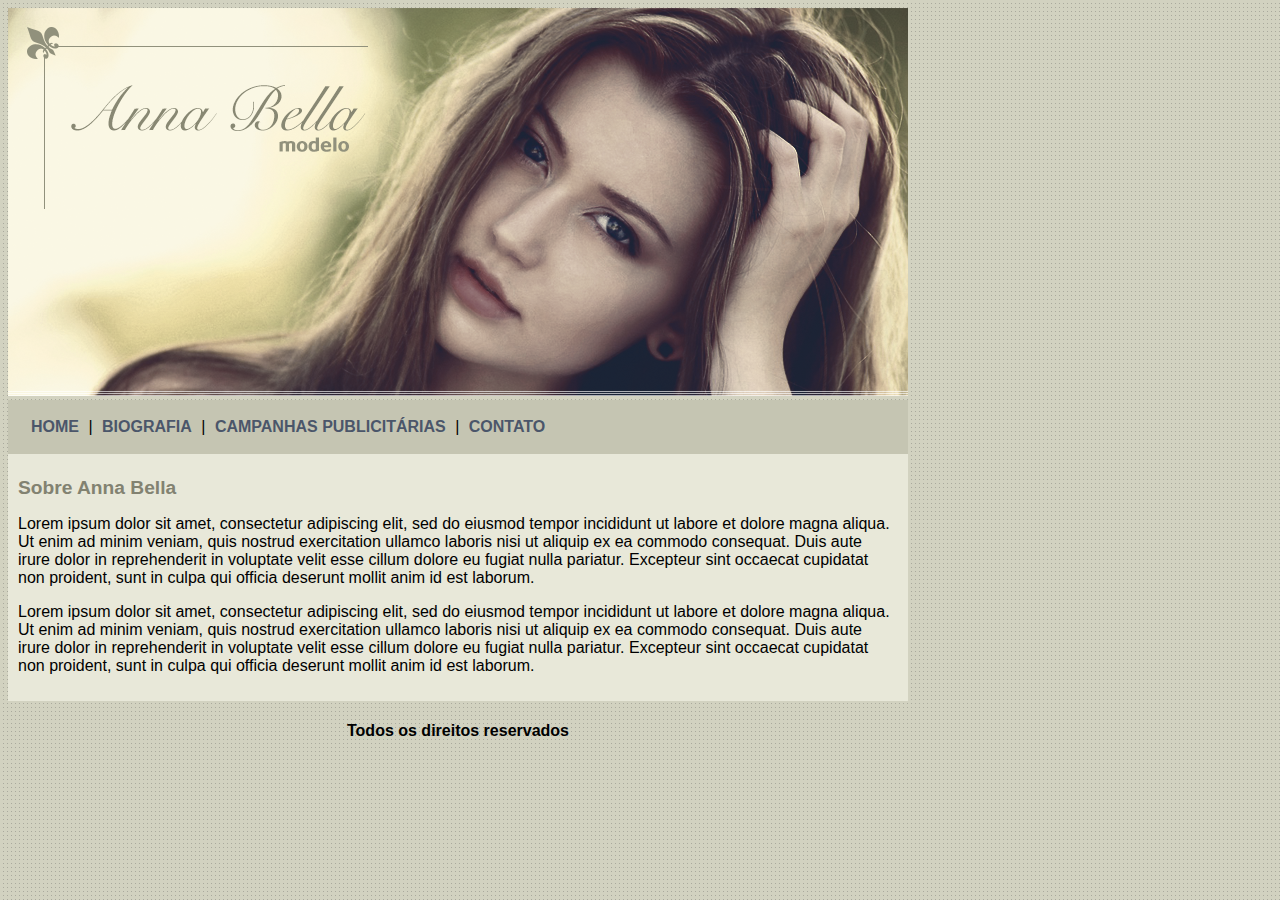
<file: index.html>
<!DOCTYPE html>
<html lang="en">
<head>
    <meta charset="UTF-8">
    <meta name="viewport" content="width=device-width, initial-scale=1.0">
    <link rel="stylesheet" type="text/CSS"
    href="estilos.css">

    <title>Página Principal</title>
</head>
<body>
    <div id="principal"> 
        <img src="capa.png">

        <div id="menu">

            <a href="index.html">HOME</a> |
            <a href="biografia.html">BIOGRAFIA</a> |
            <a href="campanhas.html">CAMPANHAS PUBLICITÁRIAS</a> |
            <a href="contato.html">CONTATO</a>
        </div>
        <div id="conteudo"> <!-- início do conteudo-->
            <h1> Sobre Anna Bella </h1>
            <p>Lorem ipsum dolor sit amet, consectetur adipiscing elit, sed do eiusmod tempor incididunt ut labore et dolore magna aliqua. Ut enim ad minim veniam, quis nostrud exercitation ullamco laboris nisi ut aliquip ex ea commodo consequat. Duis aute irure dolor in reprehenderit in voluptate velit esse cillum dolore eu fugiat nulla pariatur. Excepteur sint occaecat cupidatat non proident, sunt in culpa qui officia deserunt mollit anim id est laborum.</p>
            <p>Lorem ipsum dolor sit amet, consectetur adipiscing elit, sed do eiusmod tempor incididunt ut labore et dolore magna aliqua. Ut enim ad minim veniam, quis nostrud exercitation ullamco laboris nisi ut aliquip ex ea commodo consequat. Duis aute irure dolor in reprehenderit in voluptate velit esse cillum dolore eu fugiat nulla pariatur. Excepteur sint occaecat cupidatat non proident, sunt in culpa qui officia deserunt mollit anim id est laborum.</p>
            
        </div> <!-- fim do conteudo-->

        <div id="rodape">
            <h4 class="centralizar">Todos os direitos reservados</h4>
        </div>
    </div>
    
</body>
</html>
</file>
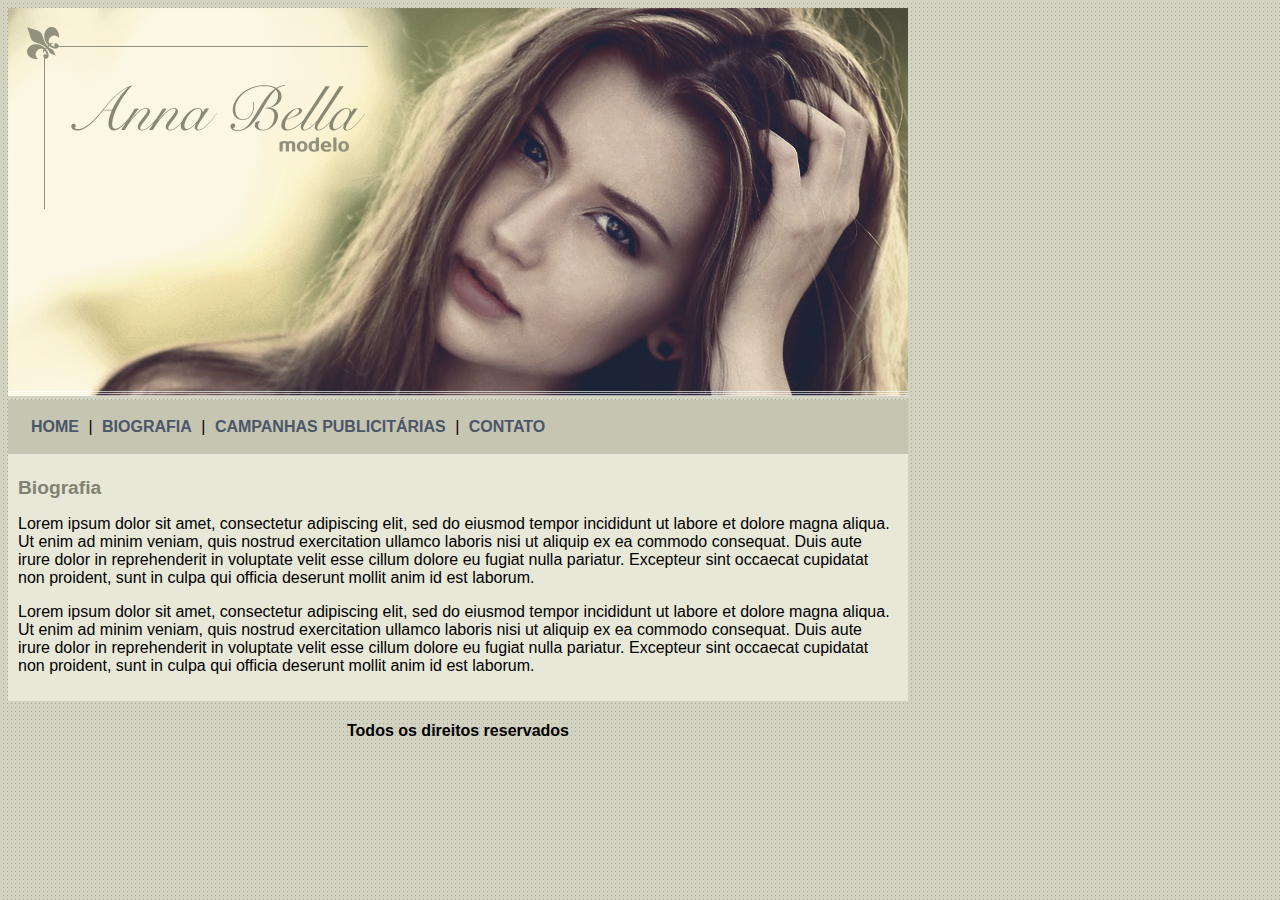
<file: biografia.html>
<!DOCTYPE html>
<html lang="en">
<head>
    <meta charset="UTF-8">
    <meta name="viewport" content="width=device-width, initial-scale=1.0">
    <link rel="stylesheet" type="text/CSS"
    href="estilos.css">

    <title>Anna Bella - Biografia</title>
</head>
<body>
    <div id="principal"> 
        <img src="capa.png">

        <div id="menu">

            <a href="index.html">HOME</a> |
            <a href="biografia.html">BIOGRAFIA</a> |
            <a href="campanhas.html">CAMPANHAS PUBLICITÁRIAS</a> |
            <a href="contato.html">CONTATO</a>
        </div>
        <div id="conteudo"> <!-- início do conteudo-->
            <h1> Biografia </h1>
            <p>Lorem ipsum dolor sit amet, consectetur adipiscing elit, sed do eiusmod tempor incididunt ut labore et dolore magna aliqua. Ut enim ad minim veniam, quis nostrud exercitation ullamco laboris nisi ut aliquip ex ea commodo consequat. Duis aute irure dolor in reprehenderit in voluptate velit esse cillum dolore eu fugiat nulla pariatur. Excepteur sint occaecat cupidatat non proident, sunt in culpa qui officia deserunt mollit anim id est laborum.</p>
            <p>Lorem ipsum dolor sit amet, consectetur adipiscing elit, sed do eiusmod tempor incididunt ut labore et dolore magna aliqua. Ut enim ad minim veniam, quis nostrud exercitation ullamco laboris nisi ut aliquip ex ea commodo consequat. Duis aute irure dolor in reprehenderit in voluptate velit esse cillum dolore eu fugiat nulla pariatur. Excepteur sint occaecat cupidatat non proident, sunt in culpa qui officia deserunt mollit anim id est laborum.</p>
            
        </div> <!-- fim do conteudo-->

        <div id="rodape">
            <h4 class="centralizar">Todos os direitos reservados</h4>
        </div>
    </div>
    
</body>
</html>
</file>
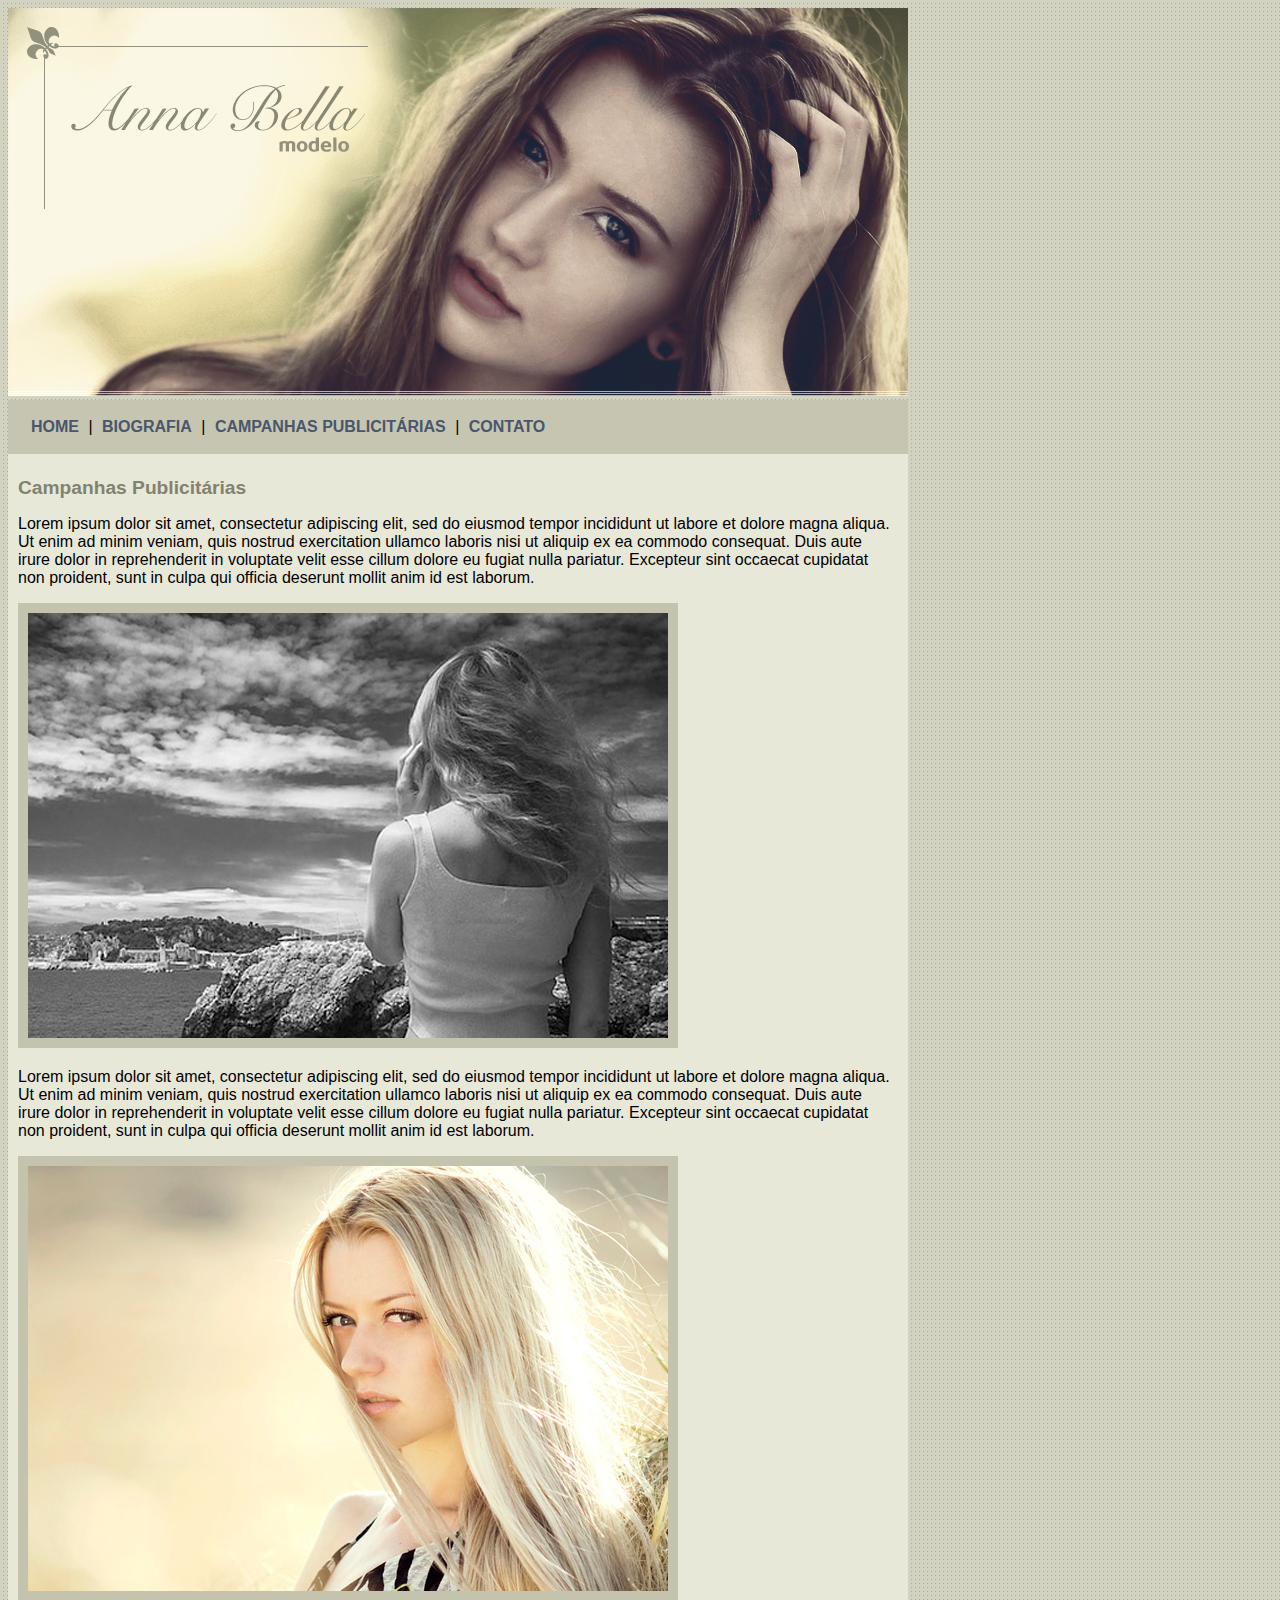
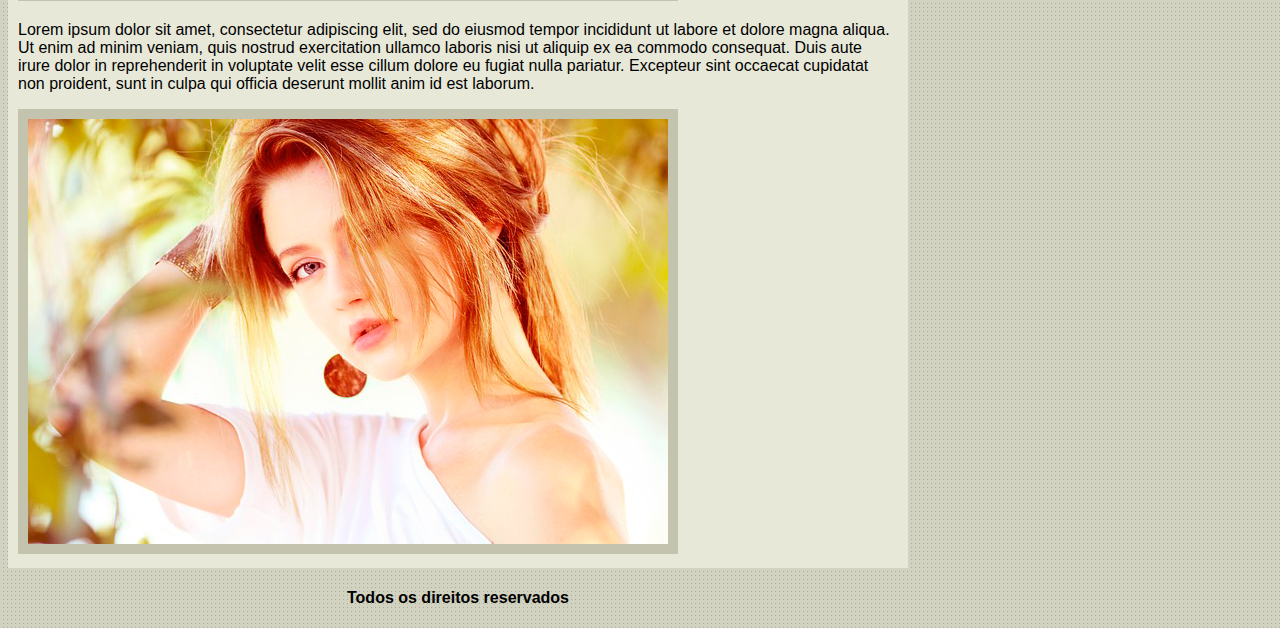
<file: campanhas.html>
<!DOCTYPE html>
<html lang="en">
<head>
    <meta charset="UTF-8">
    <meta name="viewport" content="width=device-width, initial-scale=1.0">
    <link rel="stylesheet" type="text/CSS"
    href="estilos.css">

    <title>Campanhas Publicitárias</title>
</head>
<body>
    <div id="principal"> 
        <img src="capa.png">

        <div id="menu">

            <a href="index.html">HOME</a> |
            <a href="biografia.html">BIOGRAFIA</a> |
            <a href="campanhas.html">CAMPANHAS PUBLICITÁRIAS</a> |
            <a href="contato.html">CONTATO</a>
        </div>
        <div id="conteudo"> <!-- início do conteudo-->
            <h1> Campanhas Publicitárias </h1>
            <p>Lorem ipsum dolor sit amet, consectetur adipiscing elit, sed do eiusmod tempor incididunt ut labore et dolore magna aliqua. Ut enim ad minim veniam, quis nostrud exercitation ullamco laboris nisi ut aliquip ex ea commodo consequat. Duis aute irure dolor in reprehenderit in voluptate velit esse cillum dolore eu fugiat nulla pariatur. Excepteur sint occaecat cupidatat non proident, sunt in culpa qui officia deserunt mollit anim id est laborum.</p>
            <img src="foto1.png" class="img-campanha">
            <p>Lorem ipsum dolor sit amet, consectetur adipiscing elit, sed do eiusmod tempor incididunt ut labore et dolore magna aliqua. Ut enim ad minim veniam, quis nostrud exercitation ullamco laboris nisi ut aliquip ex ea commodo consequat. Duis aute irure dolor in reprehenderit in voluptate velit esse cillum dolore eu fugiat nulla pariatur. Excepteur sint occaecat cupidatat non proident, sunt in culpa qui officia deserunt mollit anim id est laborum.</p>
            <img src="foto2.png" class="img-campanha">
            <p>Lorem ipsum dolor sit amet, consectetur adipiscing elit, sed do eiusmod tempor incididunt ut labore et dolore magna aliqua. Ut enim ad minim veniam, quis nostrud exercitation ullamco laboris nisi ut aliquip ex ea commodo consequat. Duis aute irure dolor in reprehenderit in voluptate velit esse cillum dolore eu fugiat nulla pariatur. Excepteur sint occaecat cupidatat non proident, sunt in culpa qui officia deserunt mollit anim id est laborum.</p>
            <img src="foto3.png" class="img-campanha">
        </div> <!-- fim do conteudo-->

        <div id="rodape">
            <h4 class="centralizar">Todos os direitos reservados</h4>
        </div>
    </div>
    
</body>
</html>
</file>
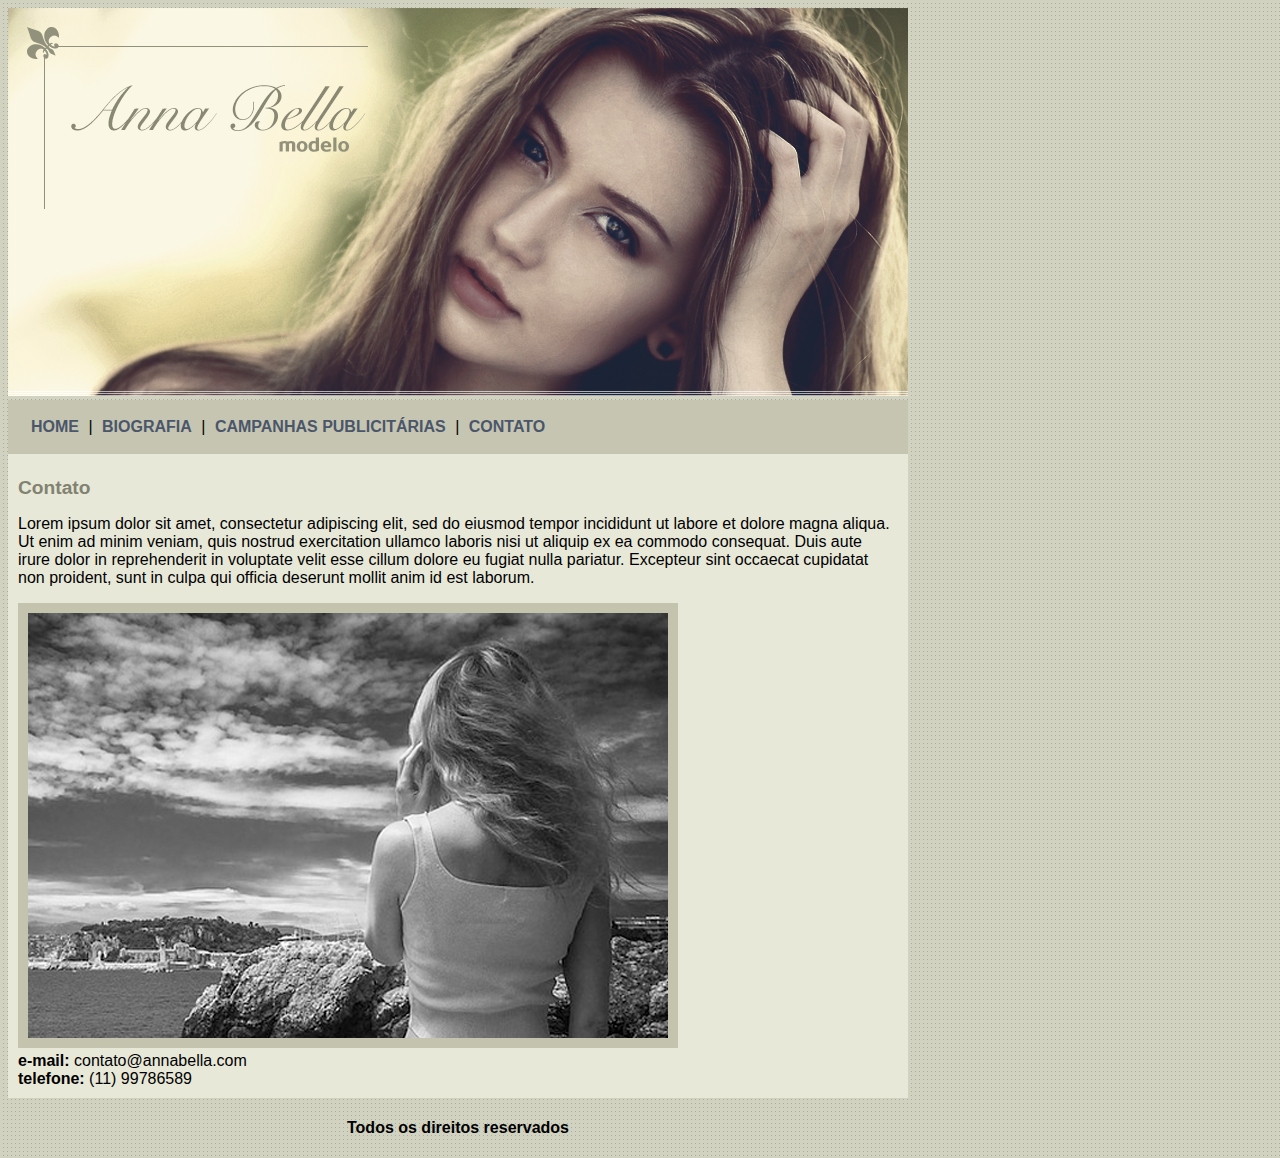
<file: contato.html>
<!DOCTYPE html>
<html lang="en">
<head>
    <meta charset="UTF-8">
    <meta name="viewport" content="width=device-width, initial-scale=1.0">
    <link rel="stylesheet" type="text/CSS"
    href="estilos.css">

    <title>Contato</title>
</head>
<body>
    <div id="principal"> 
        <img src="capa.png">

        <div id="menu">

            <a href="index.html">HOME</a> |
            <a href="biografia.html">BIOGRAFIA</a> |
            <a href="campanhas.html">CAMPANHAS PUBLICITÁRIAS</a> |
            <a href="contato.html">CONTATO</a>
        </div>
        <div id="conteudo"> <!-- início do conteudo-->
            <h1> Contato </h1>
            <p>Lorem ipsum dolor sit amet, consectetur adipiscing elit, sed do eiusmod tempor incididunt ut labore et dolore magna aliqua. Ut enim ad minim veniam, quis nostrud exercitation ullamco laboris nisi ut aliquip ex ea commodo consequat. Duis aute irure dolor in reprehenderit in voluptate velit esse cillum dolore eu fugiat nulla pariatur. Excepteur sint occaecat cupidatat non proident, sunt in culpa qui officia deserunt mollit anim id est laborum.</p>
            <img src="foto1.png" class="img-campanha">

            <div>
                
                <strong>e-mail:</strong> contato@annabella.com <br>
                <strong>telefone:</strong> (11) 99786589
            
            </div>               
            
        </div> <!-- fim do conteudo-->

        <div id="rodape">
            <h4 class="centralizar">Todos os direitos reservados</h4>
        </div>
    </div>
    
</body>
</html>
</file>
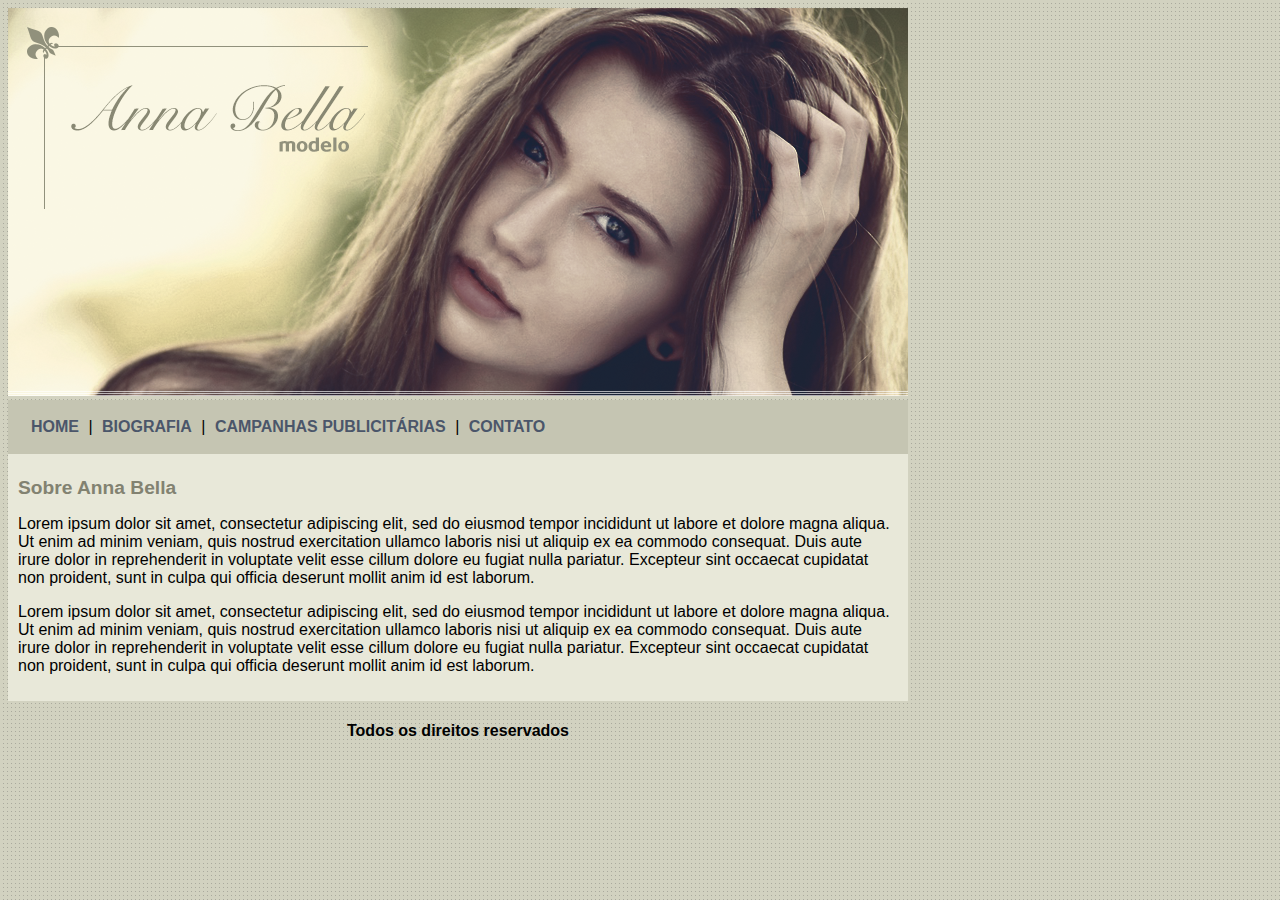
<file: home.html>
<!DOCTYPE html>
<html lang="en">
<head>
    <meta charset="UTF-8">
    <meta name="viewport" content="width=device-width, initial-scale=1.0">
    <link rel="stylesheet" type="text/CSS"
    href="estilos.css">

    <title>Página Principal</title>
</head>
<body>
    <div id="principal"> 
        <img src="capa.png">

        <div id="menu">

            <a href="home.html">HOME</a> |
            <a href="biografia.html">BIOGRAFIA</a> |
            <a href="campanhas.html">CAMPANHAS PUBLICITÁRIAS</a> |
            <a href="contato.html">CONTATO</a>
        </div>
        <div id="conteudo"> <!-- início do conteudo-->
            <h1> Sobre Anna Bella </h1>
            <p>Lorem ipsum dolor sit amet, consectetur adipiscing elit, sed do eiusmod tempor incididunt ut labore et dolore magna aliqua. Ut enim ad minim veniam, quis nostrud exercitation ullamco laboris nisi ut aliquip ex ea commodo consequat. Duis aute irure dolor in reprehenderit in voluptate velit esse cillum dolore eu fugiat nulla pariatur. Excepteur sint occaecat cupidatat non proident, sunt in culpa qui officia deserunt mollit anim id est laborum.</p>
            <p>Lorem ipsum dolor sit amet, consectetur adipiscing elit, sed do eiusmod tempor incididunt ut labore et dolore magna aliqua. Ut enim ad minim veniam, quis nostrud exercitation ullamco laboris nisi ut aliquip ex ea commodo consequat. Duis aute irure dolor in reprehenderit in voluptate velit esse cillum dolore eu fugiat nulla pariatur. Excepteur sint occaecat cupidatat non proident, sunt in culpa qui officia deserunt mollit anim id est laborum.</p>
            
        </div> <!-- fim do conteudo-->

        <div id="rodape">
            <h4 class="centralizar">Todos os direitos reservados</h4>
        </div>
    </div>
    
</body>
</html>
</file>
<file: estilos.css>
body{
    background: #d2d2c1 url(fundo.png);
    font: 16px Arial, Helvetica, sans-serif;
}
#principal {
    width: 900px;
}
#menu {
    background: #c5c5b2;
    padding: 18px;
}
#conteudo{
    background: #e8e8d9;
    padding: 10px;
}
a {
   color: #4b566a;
   text-decoration: none; 
   font-weight: bold;
   padding: 5px;
}

.centralizar {
    text-align: center;
}

h1{
    color: #828271;
    font-size: 1.2em;
}
.img-campanha {
    border: 10px solid #c3c3ae; 
}
</file>
